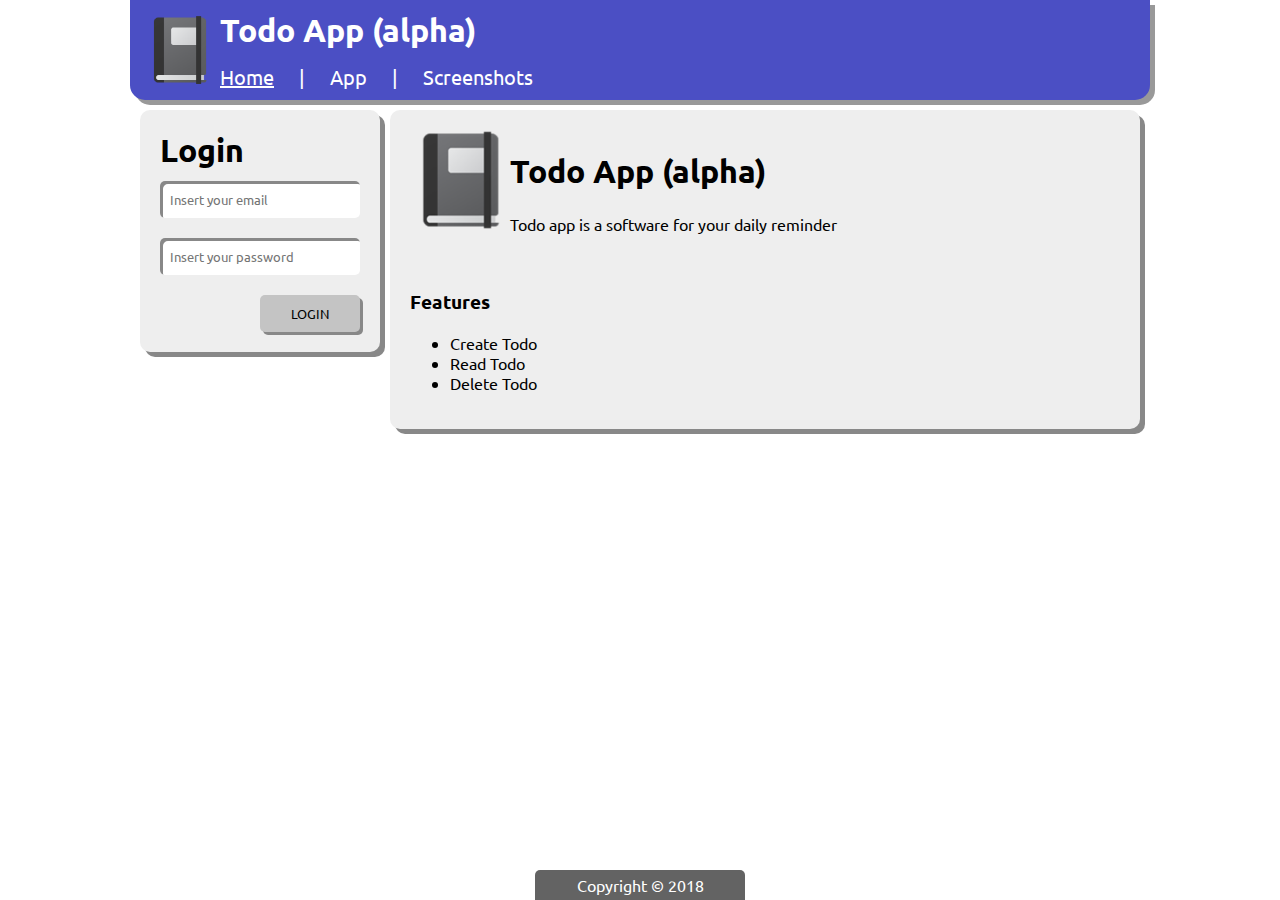
<file: index.html>
<!DOCTYPE html>

<html>

<head>
  <meta charset="utf-8">
  <title>Todo App (alpha)</title>
  <link href="https://fonts.googleapis.com/css?family=Ubuntu" rel="stylesheet">
  <link rel="stylesheet" href="style/animate.css">
  <link rel="stylesheet" href="style/index.css">
</head>

<body>
  <div class="root">

    <header>
      <img src="assets/notebook.png" alt="note" width="80px" align="left">
      <h1>Todo App (alpha)</h1>
      <nav>
        <a href="index.html" class="active">Home</a> | <a href="app.html">App</a> | <a href="screenshot.html">Screenshots</a>
      </nav>
    </header>

    <main class="main-container">

      <section class="container sidebar animated fadeInDown">
        <h1>Login</h1>
        <input type="email" name="email" placeholder="Insert your email"><br>
        <input type="password" name="password" placeholder="Insert your password"><br>
        <input type="submit" name="submit" value="LOGIN">
      </section>

      <section class="container normal animated fadeInDown">
        <div>
          <img src="assets/note.png" align="left" width="100px">
          <h1>Todo App (alpha)</h1>
          <p>Todo app is a software for your daily reminder</p><br>
          <h3>Features</h3>
          <ul>
            <li>Create Todo</li>
            <li>Read Todo</li>
            <li>Delete Todo</li>
          </ul>
        </div>
      </section>

    </main>

    <footer>
      <span>Copyright &copy; 2018</span>
    </footer>

  </div>
</body>

</html>
</file>
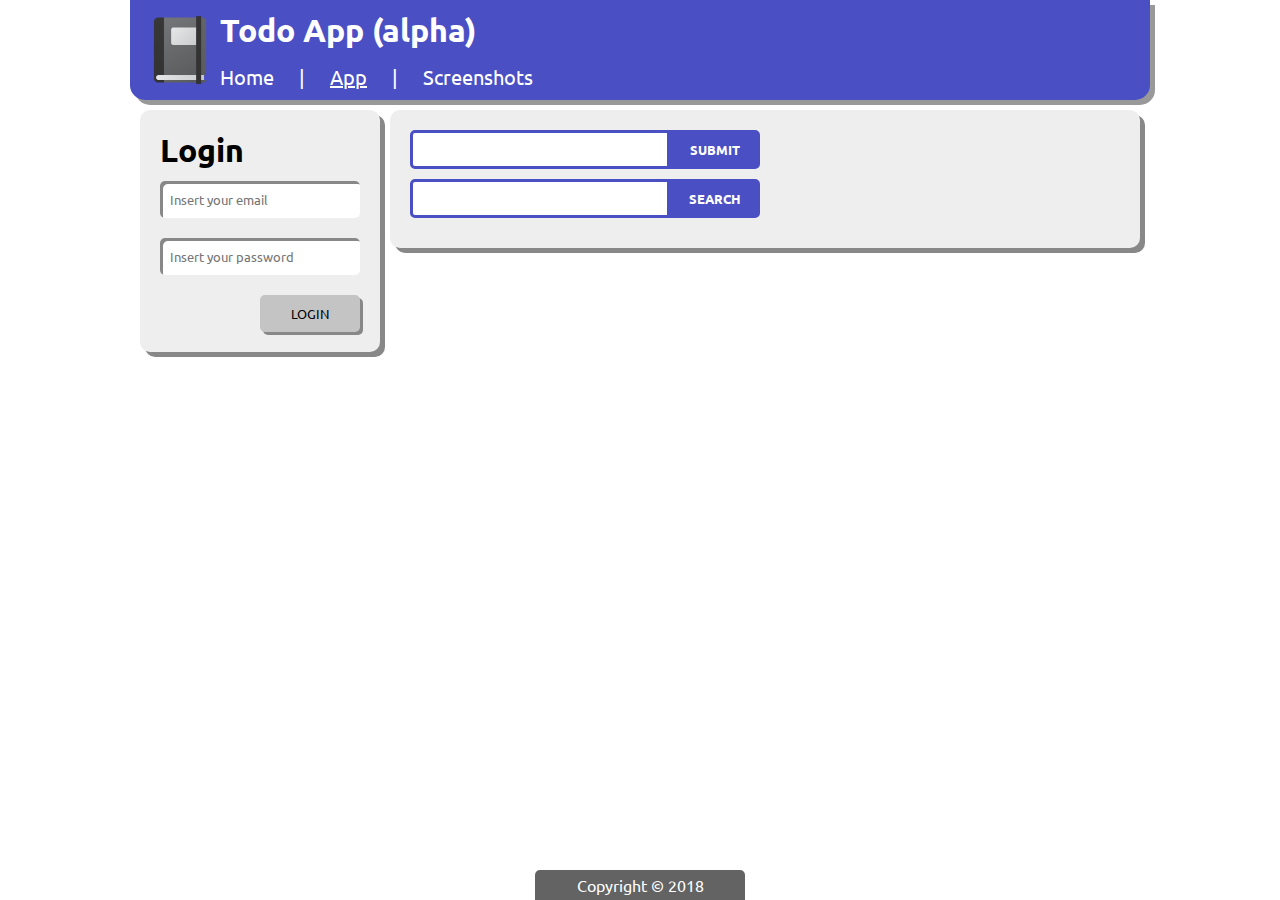
<file: app.html>
<!DOCTYPE html>
<html>

<head>
  <meta charset="utf-8">
  <title>Todo App (alpha)</title>
  <link href="https://fonts.googleapis.com/css?family=Ubuntu" rel="stylesheet">
  <link href="https://maxcdn.bootstrapcdn.com/font-awesome/4.7.0/css/font-awesome.min.css" rel="stylesheet" integrity="sha384-wvfXpqpZZVQGK6TAh5PVlGOfQNHSoD2xbE+QkPxCAFlNEevoEH3Sl0sibVcOQVnN" crossorigin="anonymous">
  <link rel="stylesheet" href="style/animate.css">
  <link rel="stylesheet" href="style/index.css">
</head>

<body>
  <div class="root">

    <header>
      <img src="assets/notebook.png" alt="note" width="80px" align="left">
      <h1>Todo App (alpha)</h1>
      <nav>
        <a href="index.html">Home</a> | <a href="app.html" class="active">App</a> | <a href="screenshot.html">Screenshots</a>
      </nav>
    </header>

    <main class="main-container">
      <section class="container sidebar animated fadeInDown">
        <h1>Login</h1>
        <input type="email" name="email" placeholder="Insert your email"><br>
        <input type="password" name="password" placeholder="Insert your password"><br>
        <input type="submit" name="submit" value="LOGIN">
      </section>
      <section class="container normal animated fadeInDown">
        <div id="input">
          <input id="inputText" type="text">
          <input onclick="addTodo()" type="button" value="SUBMIT">
        </div>
        <div id="output"></div>
        <div id="input">
          <input id="search" type="text">
          <input onclick="searchTodo()" type="button" value="SEARCH">
        </div>
      </section>
    </main>

    <footer>
      <span>Copyright &copy; 2018</span>
    </footer>

    <script type="text/javascript">
      const input = document.getElementById('inputText')
      const output = document.getElementById('output')
      const search = document.getElementById('search')

      var store = [] // Temporary array

      // Function for add list into DOM
      const showList = function() {
        output.innerHTML = ""; // Clear the output field
        store.forEach((data, index) => { // Display every single data in store array
          var e = document.createElement('div');
          e.id = index;
          e.innerHTML = `
            <span>${data}</span>
            <i onclick="deleteTodo(${index})" class="fa fa-trash"></i>
            <i onclick="editTodo(${index})" class="fa fa-edit"></i>
          `;
          output.appendChild(e)
        })
      }

      // Check if localStorage.data exist
      if (localStorage.data) {
        store = JSON.parse(localStorage.data) // Add previous data to store array
        showList() // Show list
      }

      // Function for add todo
      const addTodo = function() {
        store.push(input.value) // push data to store array
        localStorage.data = JSON.stringify(store) // Add list to localStorage
        showList() // Show list
      }

      // Function for delete todo
      const deleteTodo = function(index) {
        store.splice(index, 1) // Delete data from store
        localStorage.data = JSON.stringify(store); // Add list to localStorage
        showList() // Show list
      }

      // Function for clear todo
      const clearTodo = function() {
        store = [] // Clear the store array
        output.innerHTML = "" // Clear the list DOM
        localStorage.clear() // Clear the localStorage
      }

      // Function for edit todo
      const editTodo = function(index) {
        let edit = prompt('Edit Text') // Ask wih prompt
        store[index] = edit // Edit the store array
        localStorage.data = JSON.stringify(store); // Save to localStorage
        showList() // Show list
      }

      // Function for search todo
      const searchTodo = function() {
        var text = search.value.toLowerCase() // Get the text and set to lowercase
        let find = store.filter(word => word.toLowerCase().includes(text)); // Filter todo based on textbox
        alert(find.join(', ')) // Alert the result
      }
    </script>
  </div>
</body>

</html>
</file>
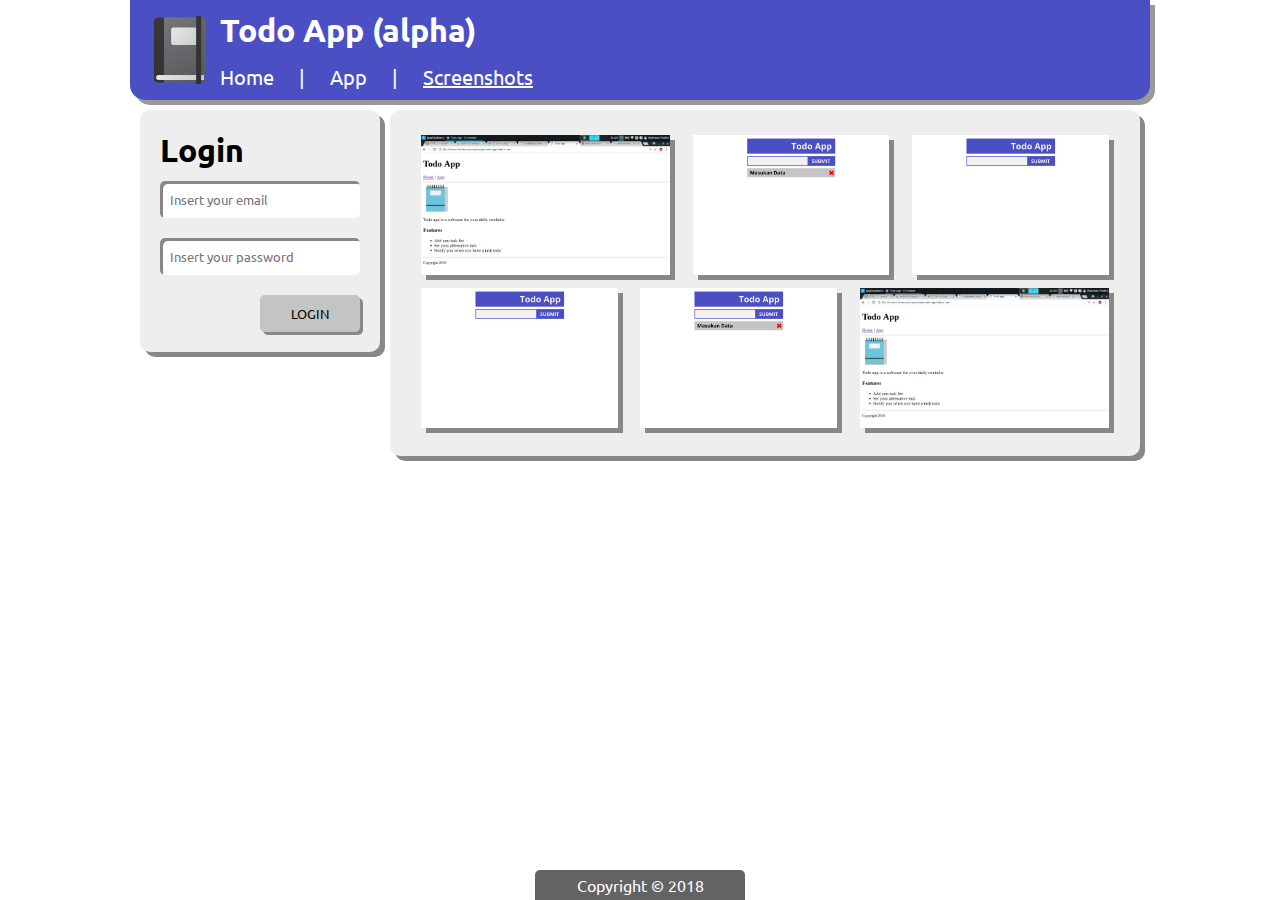
<file: screenshot.html>
<!DOCTYPE html>
<html>

<head>
  <meta charset="utf-8">
  <title>Todo App (alpha)</title>
  <link href="https://fonts.googleapis.com/css?family=Ubuntu" rel="stylesheet">
  <link rel="stylesheet" href="style/animate.css">
  <link rel="stylesheet" href="style/index.css">
</head>

<body>
  <div class="root">

    <header>
      <img src="assets/notebook.png" alt="note" width="80px" align="left">
      <h1>Todo App (alpha)</h1>
      <nav>
        <a href="index.html">Home</a> | <a href="app.html">App</a> | <a href="screenshot.html" class="active">Screenshots</a>
      </nav>
    </header>

    <main class="main-container">
      <section class="container sidebar animated fadeInDown">
        <h1>Login</h1>
        <input type="email" name="email" placeholder="Insert your email"><br>
        <input type="password" name="password" placeholder="Insert your password"><br>
        <input type="submit" name="submit" value="LOGIN">
      </section>
      <section class="container screenshot animated fadeInDown">
        <div class="item">
          <img src="assets/screenshot1.png" alt="screenshot" height="140px">
        </div>
        <div class="item">
          <img src="assets/screenshot2.png" alt="screenshot" height="140px">
        </div>
        <div class="item">
          <img src="assets/screenshot3.png" alt="screenshot" height="140px">
        </div>
        <div class="item">
          <img src="assets/screenshot3.png" alt="screenshot" height="140px">
        </div>
        <div class="item">
          <img src="assets/screenshot2.png" alt="screenshot" height="140px">
        </div>
        <div class="item">
          <img src="assets/screenshot1.png" alt="screenshot" height="140px">
        </div>
      </section>
    </main>

    <footer>
      <span>Copyright &copy; 2018</span>
    </footer>

  </div>
</body>

</html>
</file>
<file: style/index.css>
* {
  font-family: 'Ubuntu', sans-serif;
}

body {
  margin: 0px;
}

.root {
  display: flex;
  min-height: 100vh;
  flex-direction: column;
}

header {
  background: #4B4FC4;
  padding: 10px;
  width: 1000px;
  border-radius: 0px 0px 15px 15px;
  box-shadow: 5px 5px #999999;
  margin-left: auto;
  margin-right: auto;
}

header h1 {
  margin-top: 0px;
  margin-bottom: 13px;
  color: white;
}

nav {
  color: white;
  font-size: 20px;
}

nav a {
  color: white;
  font-size: 20px;
  margin-right: 20px;
  margin-left: 20px;
  text-decoration: none;
}

nav a.active {
  text-decoration: underline;
}

nav a:last-child {
  margin-right: 0px;
}

nav a:first-child {
  margin-left: 0px;
}

nav a:hover {
  text-decoration: underline;
}

footer {
  text-align: center;
  width: 200px;
  background: #636363;
  padding: 5px;
  border-radius: 5px 5px 0px 0px;
  color: white;
  margin-left: auto;
  margin-right: auto;
}

#input {
  width: 350px;
  margin-bottom: 10px;
}

#input input[type="text"] {
  padding: 8px;
  width: 238px;
  margin: 0px;
  float: left;
  border: 3px solid #4B4FC4;
  border-radius: 5px 0px 0px 5px;
}

#input input[type="button"] {
  padding: 8px;
  width: 90px;
  border: 3px solid #4B4FC4;
  margin: 0px;
  background: #4B4FC4;
  font-weight: bold;
  color: white;
  border-radius: 0px 5px 5px 0px;
}

#output {
  width: 350px;
}

#output div {
  padding: 10px;
  margin-bottom: 10px;
  background-color: #C4C4C4;
  border-radius: 5px;
}

#output div span {
  font-size: 15px;
}

#output div i {
  margin-right: 5px;
  margin-left: 5px;
  font-size: 20px;
  float: right;
}

#output div i:last-child:hover {
  color: blue;
}

#output div i:hover {
  color: red;
}

.main-container {
  display: flex;
  justify-content: space-around;
  align-items: flex-start;
  padding: 10px;
  width: 1000px;
  margin-left: auto;
  margin-right: auto;
  flex: 1;
}

.container {
  display: flex;
  padding: 20px;
  border-radius: 10px;
  background: #eeeeee;
  width: 800px;
  box-shadow: 5px 5px #888888;
}

.screenshot {
  align-items: center;
  flex-wrap: wrap;
  justify-content: space-around;
}

.normal {
  justify-content: flex-start;
  flex-direction: column;
}

.sidebar {
  flex-direction: column;
  width: 200px;
  margin-right: 10px;
}

.sidebar h1 {
  margin-bottom: 10px;
  margin-top: 0px;
}

.sidebar input[type=password], .sidebar input[type=email], .sidebar input[type=submit] {
  padding: 10px;
  border-radius: 5px;
  border: none;
  box-shadow: inset 3px 3px #888888;
}

.sidebar input[type=submit] {
  width: 50%;
  margin-left: auto;
  box-shadow: 3px 3px #888888;
  background: #C4C4C4;
  float: right;
}

.sidebar input[type=submit]:active {
  box-shadow: inset 3px 3px #888888;
}

.item {
  padding: 5px;
}

.item img {
  box-shadow: 5px 5px #888888;
}
</file>
